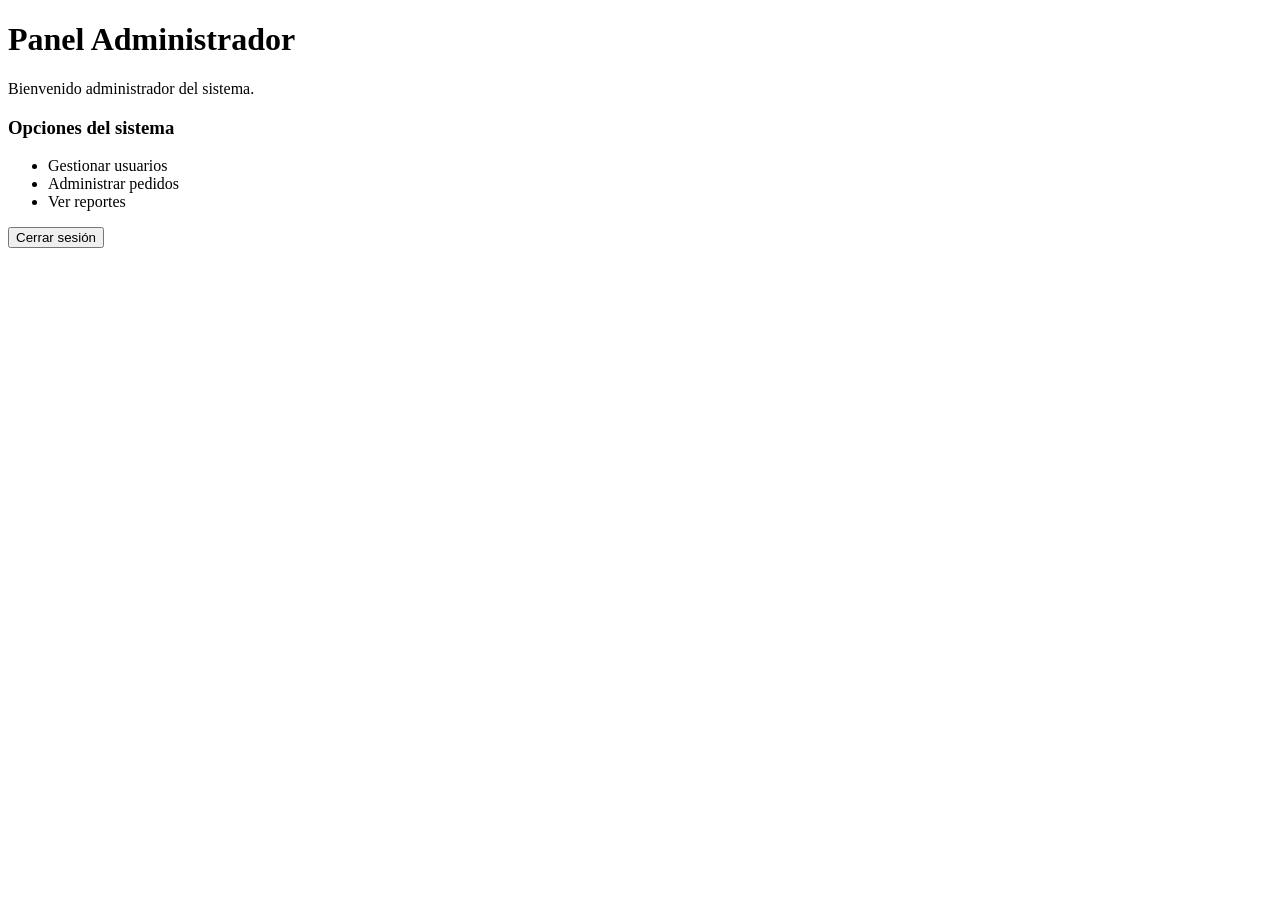
<file: dashboard-admin.html>
<!DOCTYPE html>
<html>
<head>

<title>Panel Administrador</title>

</head>

<body>

<h1>Panel Administrador</h1>

<p>Bienvenido administrador del sistema.</p>

<h3>Opciones del sistema</h3>

<ul>
<li>Gestionar usuarios</li>
<li>Administrar pedidos</li>
<li>Ver reportes</li>
</ul>

<button onclick="cerrarSesion()">Cerrar sesión</button>

<script>

function cerrarSesion(){
window.location.href="login.html";
}

</script>

</body>

</html>
</file>
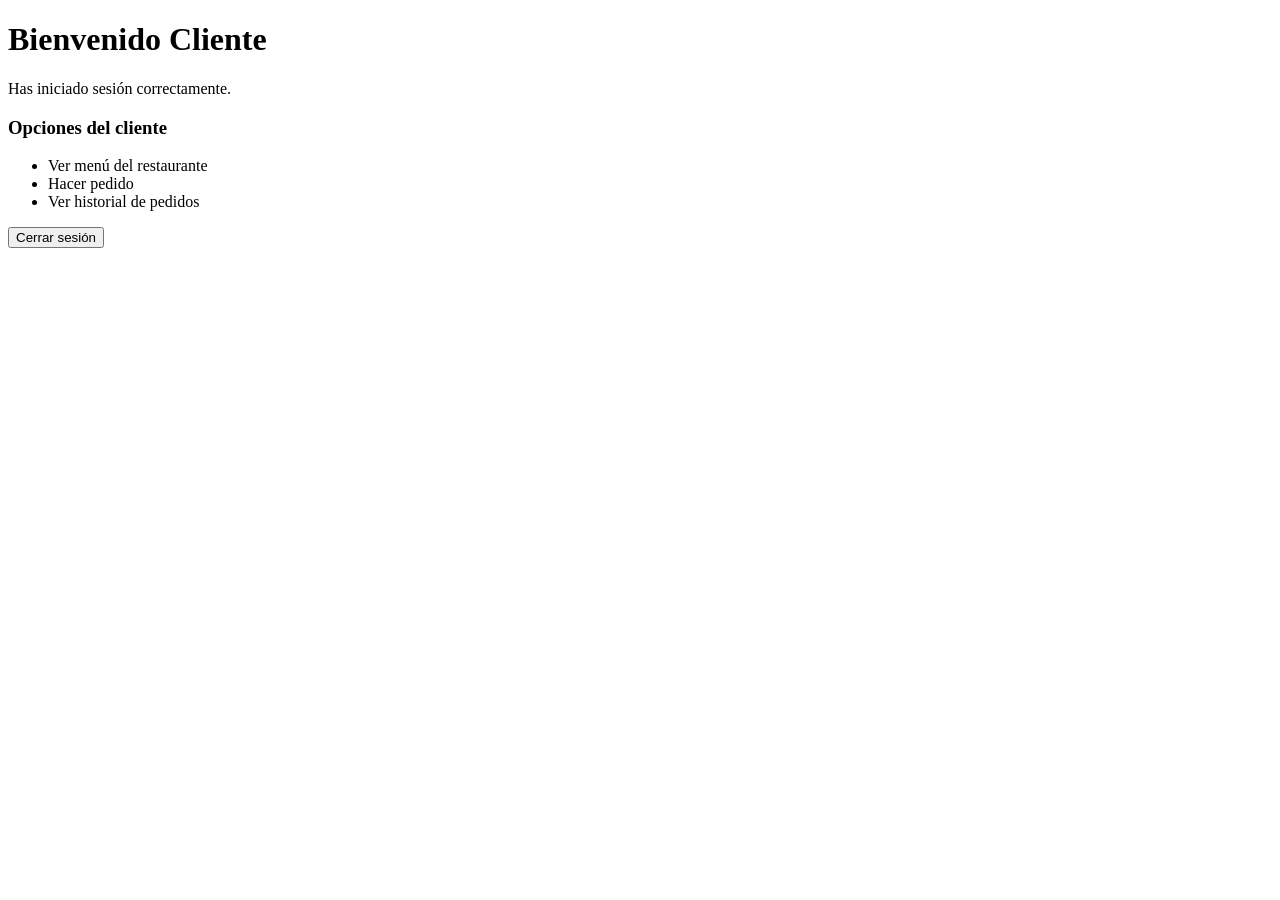
<file: dashboard-cliente.html>
<!DOCTYPE html>
<html>
<head>

<title>Panel Cliente</title>

</head>

<body>

<h1>Bienvenido Cliente</h1>

<p>Has iniciado sesión correctamente.</p>

<h3>Opciones del cliente</h3>

<ul>
<li>Ver menú del restaurante</li>
<li>Hacer pedido</li>
<li>Ver historial de pedidos</li>
</ul>

<button onclick="cerrarSesion()">Cerrar sesión</button>

<script>

function cerrarSesion(){
window.location.href="login.html";
}

</script>

</body>

</html>
</file>
